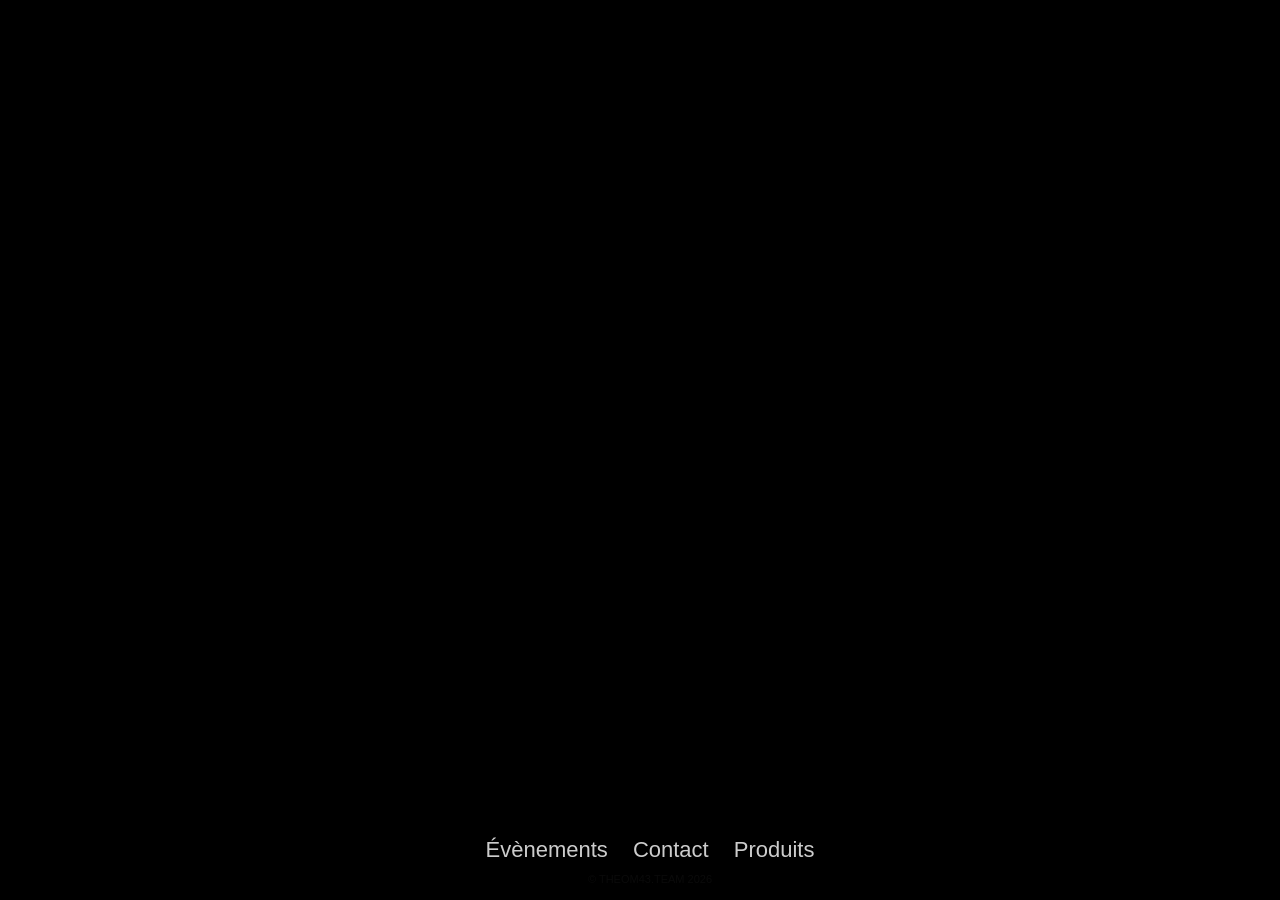
<file: evenements.html>
<!DOCTYPE html>
<html lang="fr">

<head>
<meta charset="UTF-8">
<meta name="viewport" content="width=device-width, initial-scale=1.0">
<title>Évènements</title>
<link rel="stylesheet" href="style.css">
</head>

<body data-gallery="evenements">

<video id="introVideo" autoplay muted playsinline webkit-playsinline>
<source src="assets/videos/evenements.mp4" type="video/mp4">
</video>

<div id="carousel" class="carousel hidden">
<img id="carouselImage">
</div>

<footer>

<div class="menu">
<a href="evenements.html">Évènements</a>
<a href="contact.html">Contact</a>
<a href="produits.html">Produits</a>
</div>

<div class="copyright">
© THEOM43.TEAM 2026
</div>

</footer>

<script src="script.js"></script>

</body>
</html>
</file>
<file: style.css>
body{
margin:0;
background:black;
color:white;
font-family:Arial, Helvetica, sans-serif;
text-align:center;
}

/* VIDEO */

video{
position:fixed;
top:0;
left:0;
width:100%;
height:100%;
object-fit:contain;
background:black;
z-index:1;
}

/* CAROUSEL */

.carousel{
position:absolute;
top:50%;
left:50%;
transform:translate(-50%,-50%);
z-index:2;
width:100%;
padding:20px;
box-sizing:border-box;
}

.carousel.hidden{
display:none;
}

.carousel img{
max-width:90vw;
max-height:70vh;
width:auto;
height:auto;
object-fit:contain;
border-radius:10px;
box-shadow:0 10px 40px rgba(0,0,0,0.6);
}

/* CONTACT */

.contact-link{
margin-top:20px;
}

.contact-link a{
color:white;
text-decoration:none;
border:1px solid white;
padding:10px 18px;
border-radius:6px;
font-size:16px;
}

/* FOOTER */

footer{
position:fixed;
bottom:15px;
width:100%;
text-align:center;
z-index:5;
padding:0 10px;
}

/* MENU */

.menu{
display:flex;
justify-content:center;
flex-wrap:wrap;
gap:25px;
margin-bottom:10px;
}

.menu a{
color:white;
text-decoration:none;
font-size:22px;
opacity:0.8;
}

.menu a:hover{
opacity:1;
}

/* PDF */

.pdf-download{
margin-bottom:8px;
}

.pdf-download a{
color:white;
text-decoration:none;
font-size:14px;
opacity:0.7;
}

.pdf-download a:hover{
opacity:1;
}

/* COPYRIGHT */

.copyright{
font-size:11px;
color:#0a0a0a;
}

/* MOBILE */

@media (max-width:700px){

.menu a{
font-size:18px;
}

.carousel img{
max-height:60vh;
}

.contact-link a{
font-size:14px;
padding:8px 14px;
}

}
</file>
